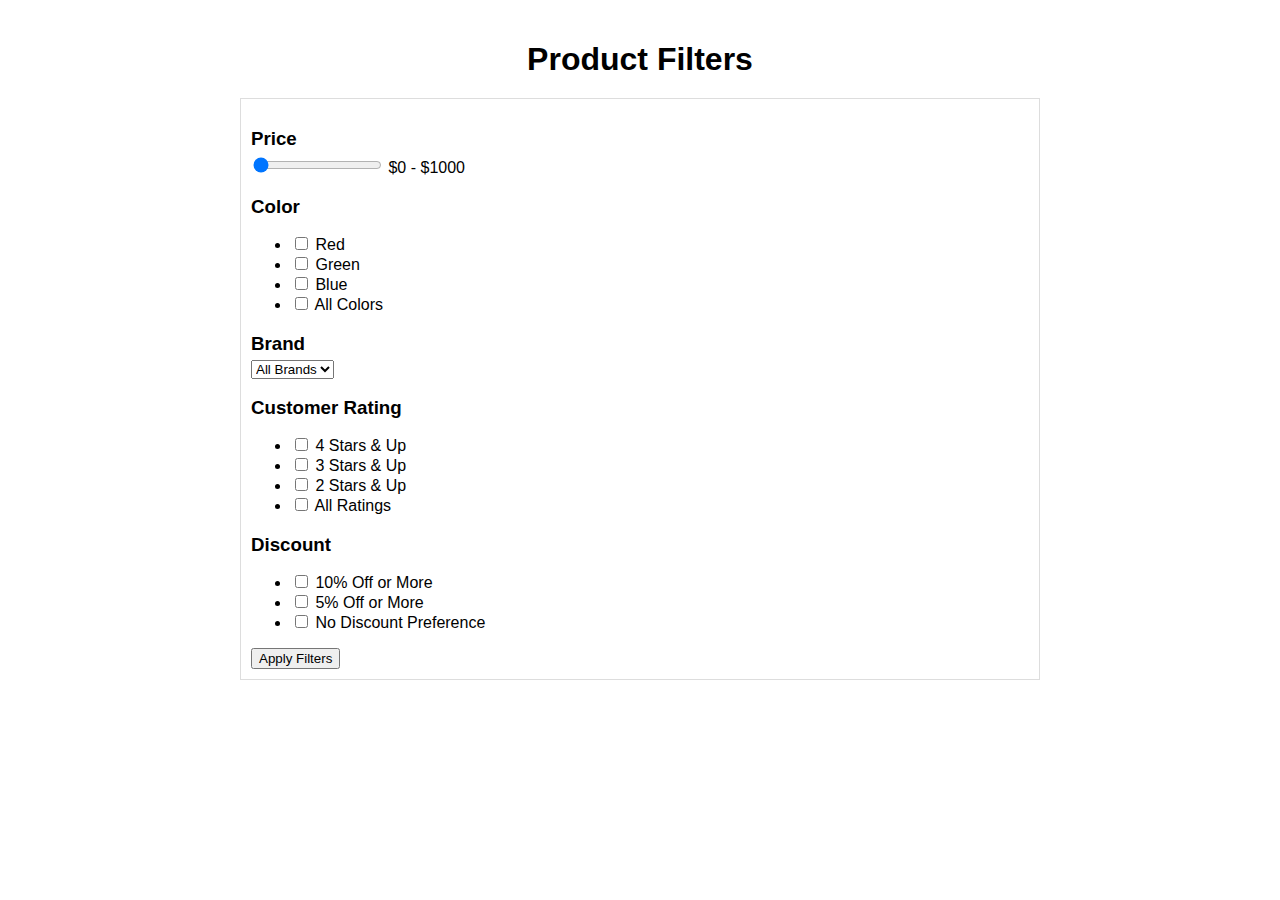
<file: practice/index.html>
<!DOCTYPE html>
<html lang="en">

<head>
  <meta charset="UTF-8">
  <meta name="viewport" content="width=device-width, initial-scale=1.0">
  <title>Button with Dropdown</title>
  <style>
    body {
      font-family: sans-serif;
      margin: 0;

    }

    .container {
      max-width: 800px;
      margin: 0 auto;
      padding: 20px;
    }

    h1 {
      text-align: center;
      margin-bottom: 20px;
    }

    .filter-panel {
      border: 1px solid #ddd;
      padding: 10px;
      margin-bottom: 20px;
    }

    .filter-panel h3 {
      margin-bottom: 5px;
    }
  </style>
</head>

<body>
  <div class="container">
    <h1>Product Filters</h1>
    <div class="filter-panel">
      <h3>Price</h3>
      <input type="range" min="0" max="1000" value="0" id="price-filter">
      <span id="price-range">$<span id="price-min">0</span> - $<span id="price-max">1000</span></span>

      <h3>Color</h3>
      <ul class="color-filters">
        <li><label for="color-red"><input type="checkbox" id="color-red" value="red"> Red</label></li>
        <li><label for="color-green"><input type="checkbox" id="color-green" value="green"> Green</label></li>
        <li><label for="color-blue"><input type="checkbox" id="color-blue" value="blue"> Blue</label></li>
        <li><label for="color-all"><input type="checkbox" id="color-all" value="all"> All Colors</label></li>
      </ul>

      <h3>Brand</h3>
      <select id="brand-filter">
        <option value="all">All Brands</option>
        <option value="brand1">Brand 1</option>
        <option value="brand2">Brand 2</option>
        <option value="brand3">Brand 3</option>
      </select>

      <h3>Customer Rating</h3>
      <ul class="rating-filters">
        <li><label for="rating-4-plus"><input type="checkbox" id="rating-4-plus" value="4+"> 4 Stars & Up</label></li>
        <li><label for="rating-3-plus"><input type="checkbox" id="rating-3-plus" value="3+"> 3 Stars & Up</label></li>
        <li><label for="rating-2-plus"><input type="checkbox" id="rating-2-plus" value="2+"> 2 Stars & Up</label></li>
        <li><label for="rating-all"><input type="checkbox" id="rating-all" value="all"> All Ratings</label></li>
      </ul>

      <h3>Discount</h3>
      <ul class="discount-filters">
        <li><label for="discount-10-plus"><input type="checkbox" id="discount-10-plus" value="10+"> 10% Off or
            More</label></li>
        <li><label for="discount-5-plus"><input type="checkbox" id="discount-5-plus" value="5+"> 5% Off or More</label>
        </li>
        <li><label for="discount-all"><input type="checkbox" id="discount-all" value="all"> No Discount
            Preference</label></li>
      </ul>

      <button id="filter-button">Apply Filters</button>
    </div>

    <div class="product-list">
    </div>
  </div>

</body>



<script>
  const priceFilter = document.getElementById('price-filter');
  const priceRangeSpan = document.getElementById('price-range');
  const priceMinSpan = document.getElementById('price-min');
  const priceMaxSpan = document.getElementById('price-max');
  const filterButton = document.getElementById('filter-button');

  // Function to update price range display
  function updatePriceRangeDisplay() {
    const currentPrice = priceFilter.value;
    priceMinSpan.textContent = currentPrice;
    priceMaxSpan.textContent = 1000; // Assuming maximum price is 1000, adjust as needed
  }

  // Event listener for price filter changes
  priceFilter.addEventListener('input', () => {
    updatePriceRangeDisplay();
  });

  // Function to filter products (replace with your actual product data logic)
  function filterProducts() {
    // Implement your logic here to filter products based on selected filters (price, color, brand, rating, discount)
    // You'll need access to your product data and DOM manipulation techniques to update the product list
    console.log('Filtering products...'); // Placeholder for now
  }

  // Event listener for filter button click
  filterButton.addEventListener('click', () => {
    filterProducts();
  });

  // Responsive behavior for filter panel on smaller screens (up to 768px wide)
  const mediaQueryList = window.matchMedia('(max-width: 768px)');

  const handleResize = () => {
    const filterPanel = document.querySelector('.filter-panel');
    if (mediaQueryList.matches) {
      // Collapse filter panel on smaller screens
      filterPanel.classList.add('collapsed');
    } else {
      // Expand filter panel on larger screens
      filterPanel.classList.remove('collapsed');
    }
  };

  mediaQueryList.addEventListener('change', handleResize);
  handleResize(); // Call initially to handle initial screen size
</script>

</html>
</file>
